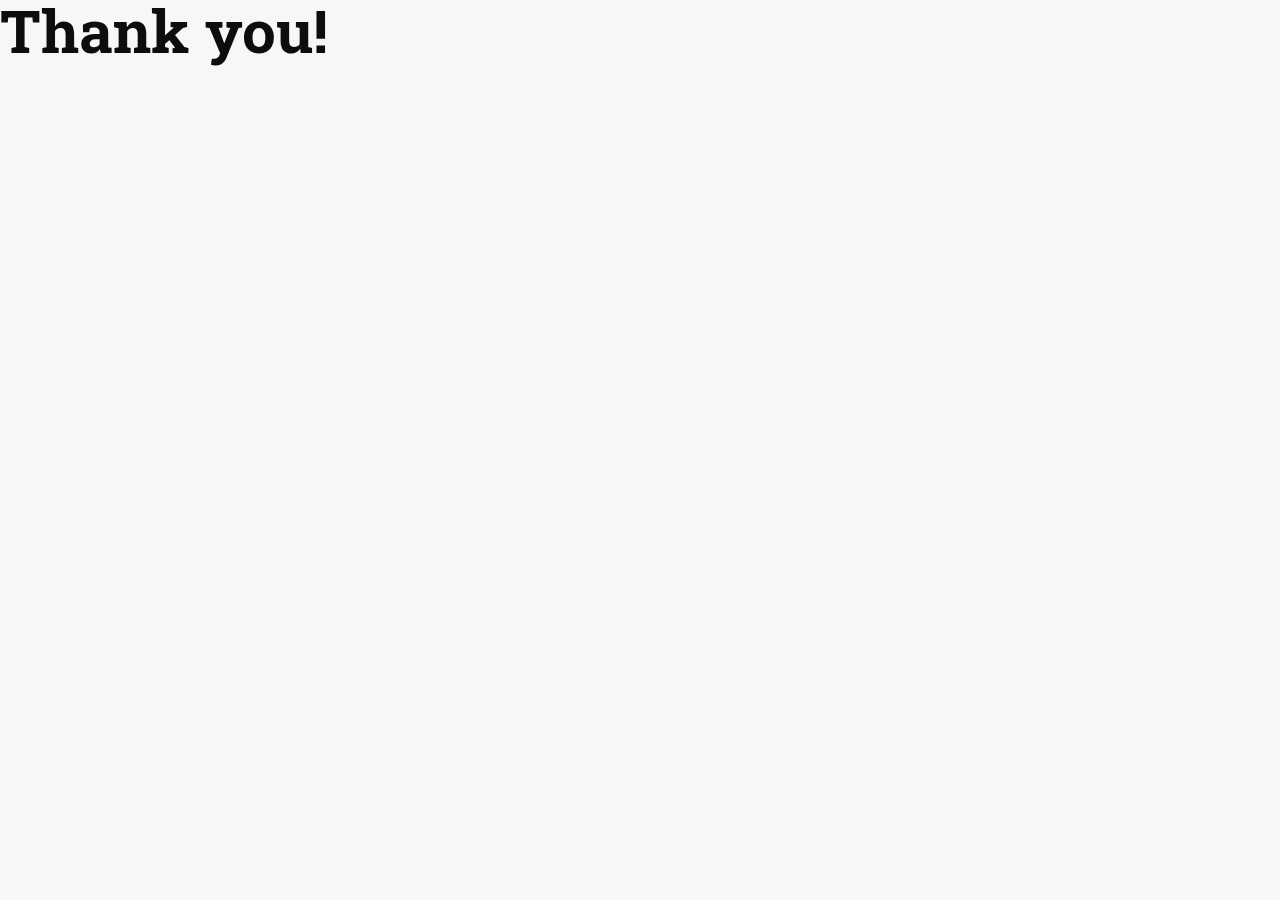
<file: pages/thankyou.html>
<!DOCTYPE html>
<html lang="en">
<head>
   <meta charset="UTF-8">
   <meta http-equiv="X-UA-Compatible" content="IE=edge">
   <meta name="viewport" content="width=device-width, initial-scale=1.0">
   <title>Thank you!</title>

   <link rel="preconnect" href="https://fonts.googleapis.com">
   <link rel="preconnect" href="https://fonts.gstatic.com" crossorigin>
   <link href="https://fonts.googleapis.com/css2?family=Roboto+Slab:wght@300&display=swap" rel="stylesheet"> 
   <link rel="stylesheet" href="/css/styles.css">
</head>
<body>
   <div class="thankyoumsg">
      <h2>Thank you!</h2>
   </div>
   
</body>
</html>
</file>
<file: css/styles.css>
*,
*::before,
*::after {
    box-sizing: border-box;
}

/* custom stuff/properties */
:root {
    --ff-primary: 'Roboto Slab', serif;
    --ff-secondary: 'Roboto Slab', monospace;

    --fw-reg: 500;
    --fw-bold: 900;

    /* --test lol */

    --clr-light: rgb(247, 247, 247);
    --clr-dark: #0e0d0d;
    --clr-darkpurp: #0C051A;
    --clr-accent: #a80041;
    --clr-lightbg: #d3d3d3

    --fs-h2: 2.25rem;
    --fs-h3: 1.25rem;
    --fs-body: 1rem;

    --bs: 0.25em 0.25em 0.75em rgba(0,0,0,.25), 
          0.125em 0.125em 0.25em rgba(0,0,0,.15);

    --typewriterSpeed: 3s;
    --typewriterCharacters: 16;
}

@media (min-width: 800px) {
    :root {
        --fs-h1: 4.5rem;
        --fs-h2: 3.75rem;
        --fs-h3: 1.5rem;
        --fs-body:1.125rem;
    }
}

@media only screen and (max-width: 800px) {
    html,body {
        width: 100%;
        height: 100%;
        margin: 0;
        padding: 0;
        overflow-x:hidden;
    }

    h2 {
        font-size: 2em;
    }
}

/* General styles */

html {
    scroll-behavior: smooth;
}


body {
    background: var(--clr-light);
    color: var(--clr-dark);
    margin: 0;
    font-family: var(--ff-primary);
    font-size: var(--fs-body);
    font-weight: 800;
    line-height: 1.6;

}

section {
    padding: 3em 2em;
}

strong { font-weight: var(--fw-bold) }



/* Buttons! */

.btn {
    display:inline-block;
    padding: .5em 2.5em;
    background: var(--clr-accent);
    color: var(--clr-dark);
    text-decoration: none;
    cursor: pointer;
    font-size: .8rem;
    text-transform: uppercase;
    letter-spacing: 2px;
    font-weight: var(--fw-bold);
    transition: transform 200ms ease-in-out;
}

.btn:hover {
    transform: scale(1.1);
}

/* Typography */

h1 {
    font-family: "Source Code Pro" monospace;
    margin-top: 5rem;
    margin-bottom: 5rem;
    font-size: 3rem;
    position: relative;
    color: var(--clr-accent);
}

h1::before,
h1::after {
    content: "";
    position: absolute;
    top: 0;
    bottom: 0;
    right: 0;
    left: 0;
}

h1::before {
    background: var(--clr-darkpurp);
    animation:
        typewriter var(--typewriterSpeed) steps(var(--typewriterCharacters)) 1s forwards;
}

h1::after {
    width: .125em;
    background: var(--clr-light);
    animation: 
        typewriter var(--typewriterSpeed) steps(var(--typewriterCharacters)) 1s forwards,
        blink 750ms steps(16) infinite;
}

@keyframes typewriter {
    to {
        left: 100%;
    }
}

@keyframes blink {
    to {
        background: transparent;
    }
}

.title__subtitle {
    color: var(--clr-accent);
    font-size: 2rem;
    font-weight: 400;
    opacity: 0;
    transform: translateY(3rem);
    animation: fadeInUp 2s ease 
    calc(var(--typewriterSpeed) + 2s) forwards;
}

@keyframes typewriter {
    to {
        left: 100%;
    }
}

@keyframes blink {
    to {
        background: transparent;

    }
}

@keyframes fadeInUp {
    to {
        opacity: 1;
        transform: translateY(0);
    }
}

@media (min-width: 300px) {
    h1 {
        font-size: 40px;
        text-align: center;
    }

    .title__subtitle {
        text-align: center;
    }
}

h2,
h3 {
    line-height: 1;
    margin: 0;
}

h2 { font-size: var(--fs-h2) }
h3 { font-size: var(--fs-h3) }


/* header */
header {
    display: flex;
    justify-content: space-between;
}

.intro {
    background-color: var(--clr-light);
}


/* Nav */
.flex {
    display: flex;
    gap: var(--gap, 3rem);
}

.my-logo img {
    margin: 1em;
    width: 30px;
}

.prim-header {
    align-items:center;
    justify-content: space-between;
    position: fixed;
    width: 100%;
}

.prim-nav {
    list-style:none;
    padding: 0;
    margin: 0;

    background: rgb(0, 0, 0, 0.75);
}

.social-nav {
    display: flex;
}

.social-nav a {
    padding: .5em;
}

@supports (backdrop-filter: blur(1rem)){
    .prim-nav {
        background: rgb(0, 0, 100, 0.1);
        backdrop-filter: blur(1rem);
    }
}

.prim-nav a {
    text-decoration: none;
    color: #a80041;
}

.prim-nav a:hover {
    color:var(--clr-light);
}

@media (max-width: 60em) {
    .prim-nav {
        --gap: 2em;

        position: fixed;
        inset: 0 0 0 30%;

        flex-direction: column;
        padding: min(30vh, 10rem) 2em;

        transform: translateX(100%);
    }
}

.prim-nav[data-visible="true"] {
    transform: translateX(0%);
}

@media (max-width: 960px) {
    .content {
        padding-top: 8rem;
    }
} 


/* Intro/welcome section */

.intro {
    position: relative;
    z-index: -1;

}

/*.intro__img {
   box-shadow: var(--bs); 
} */


@media (min-width: 600px) {
    .intro {
        display: grid;
        width: max-content;
        margin: 0 auto;
    }

    .section__subtitle--intro {
        align-self: start;
        grid-column: 1 / -1;
        grid-row: 1;
        position: relative;
    }
}


/* About Me */

.about-me {
    display:flex;
    justify-content: center;
    align-items: center;
    margin: 0 auto;
    background-color: var(--clr-dark);
    color: var(--clr-light);
}

.about-me h2 {
    text-align: center;
}

.section__subtitle--bar {
    background: var(--clr-accent);
    color:var(--clr-light);
    padding: .25em 1em;
    font-family: var(--ff-secondary);
    margin-bottom: 1em;
}

.container-about{
    display: flex;
    justify-content: center;
    align-items: center;
    flex-direction: column;
    padding-top: 20px;
}

.container-about img {
    height: 13em;
    width: 13em;
    object-fit: cover;
    object-position: 100% 35%;
    border: 2px solid var(--clr-accent);
    border-radius: 8em;
}

.container-about p{
    padding-top: 15px;
    padding-left: 20px;
    width: 80ch;
    font-weight: 500;
}

@media (max-width: 800px) {

    .container-about{
        display: flex;
    }

    .about-me h2 {
        font-size: 2em;
    }

    .container-about p {
        width: 40ch;
    }
}



/* What I do / Services Section */

.my-services {
    display: flex;
    justify-content: center;
    align-items: center;
    flex-direction: column;
    background-color: var(--clr-light);
    font-size: var(--fs-h3);
    color: var(--clr-accent);
    text-shadow: 0.5px 0.5px 0 #000000;
    text-align: center;
}

.my-services h2 {
    padding-bottom: 1em;
}

.tech-stack-container {
    background-color: var(--clr-darkpurp);
    border-radius: 2em;
    padding: 5em;
    width: 30em;
}

.tech-stack-container h3 {
    text-align: center;
    padding-bottom: 1em;
}

.icon-container {
    display: grid;
    grid-auto-flow: column dense;
    grid-template-rows: 100px 100px;
    grid-auto-columns: 100px;
}

.my-services a.btn {
    margin-top: 3em;
}



@media (max-width: 800px) {

    .section__title--services {
        font-size: 2em;
        padding-top: 90px;
    }

    .service h3 {
        font-size: 1.5em;
    }

    .tech-stack-container {
        display: flex;
        flex-wrap: wrap;
        width: fit-content;
    }

    .icon-container {
        display: flex;
        flex-wrap: wrap;
    }
}




/* My Work */

.my-work {
    background-color: var(--clr-darkpurp);
    color: var(--clr-accent);
    font-weight: var(--fw-bold);
    text-align: center;
    text-shadow: 0.5px 0.5px 0;
    min-height: 100vh;
}

.row {
    display: flex;
    flex-wrap: wrap;
    padding: 0 4px;
}

.column {
    flex: 50%;
    max-width: 50%;
    padding: 0px 3px;
    flex-direction: column;
}

.column img {
    margin-top: 15px;
    vertical-align: middle;
    width: 75%;
}

.card video {
    width: 40em;
    height: 18.4em;
    margin: 1em;
    border: 1px solid #fff;
}

/* Responsive Layout for My Work */
@media (max-width: 1550px) {

    .my-work {
        display: flex;
        justify-content: center;
        align-items: center;
        flex-direction: column;
    }

    .my-work h2 {
        font-size: 2em;
    }

    .column {
        max-width:fit-content;
        margin: 1em;
    }

    .row {
        flex-direction: column;
    }

    .card video {
        position: relative;
        width: 95%;
        border: none;
        min-height: fit-content;
        display: flex;
        flex-direction: column;
    }

    
}

@media (max-width: 600px) {
    .column {
        flex-direction: column;
    }

    .card video {
        max-width: 100%;
        height: auto;
        display: flex;
        flex-direction: column;
    }
    

}

/*contact me */

.contact-me {
    display: flex;
    justify-content: center;
    flex-direction: column;
    text-align: center;
    color: var(--clr-dark);
}

.contact-me h2 {
    text-align: center;
}

.contact-me ul {
    list-style-type: none;
    display: flex;
    justify-content: center;
    flex-direction: row;
}

.contact-me a {
    padding: 1em;
    color: var(--clr-accent)
}

.contact-me a :hover {
    color: black;
}


@media (max-width: 800px) {
    .contact-me h2 {
        font-size: 2em;
    }
}



@media screen and (max-width: 600px) {
    .col-25, .col-75, input[type=submit] {
        width: 100%;
        margin-top: 0;
        padding: 5px 5px;
    }

    input[type=submit] {
        height: 60px;
    }

    h2 {
        font-size: 2em;
    }
}



/* footer */

.footer {
    background-color: var(--clr-dark);
    color: var(--clr-accent);
    text-align: center;
    padding: 2.5em 0;
    font-size: var(--fs-h3);
    width: 100%;
}


.footer a { 
    color: inherit; 
    text-decoration: none;
    font-size: 20px;
}

footer ul {
    display: flex;
    text-decoration: none;
    justify-content: center;
    align-items: center;
    list-style-type: none;
}


@media screen and (max-width: 600px) {
    footer ul {
        display: flex;
        text-decoration: none;
        justify-content: center;
        align-items: center;
        list-style-type: none;
    }
}
</file>
